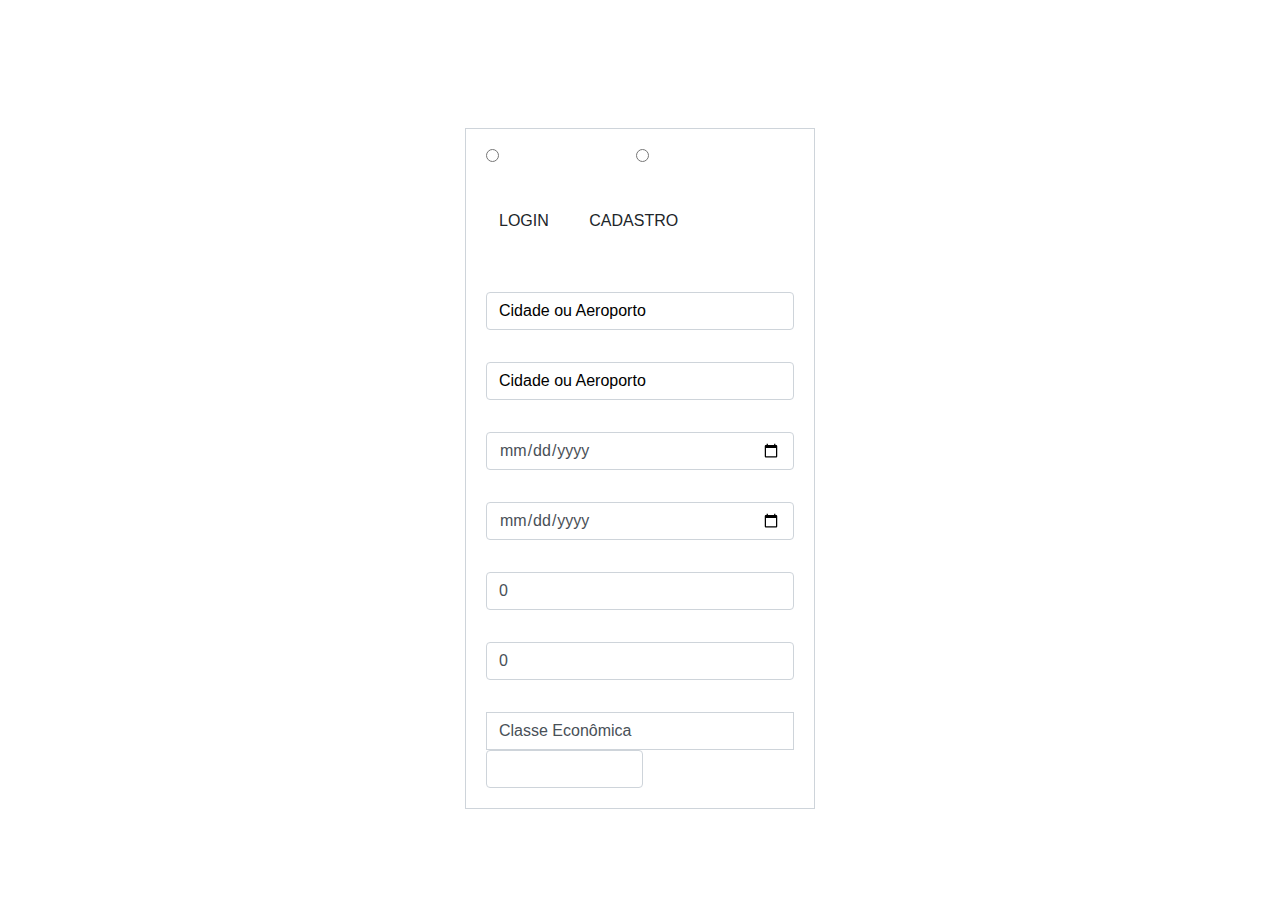
<file: index.html>
<!DOCTYPE html>
<html>
<head>
<title>Formulário de reserva de voo</title>
<link rel="stylesheet" href="style.css">
<link rel="stylesheet" href="https://stackpath.bootstrapcdn.com/bootstrap/4.3.1/css/bootstrap.min.css">
</head>
<body>
<div class="booking-form-box">
<div class="radio-btn">
 <input type="radio" class="btn" name="check"><span>Viagem de Ida e Volta</span>
 <input type="radio" class="btn" name="check"><span>Viagem só de Ida</span>
 <a href="login.html">
 <button type="button" class="btn btn-blue">login</button>
 <a href="cadastrodousuario.html">
 <button type="button" class="btn btn-blue">cadastro</button>
</div>

<div class="booking-form">
 <label>Saída de</label>
     <input type="text" class="form-control" placeholder="Cidade ou Aeroporto">
 <label>Chegada em</label>
     <input type="text" class="form-control" placeholder="Cidade ou Aeroporto">

<div class="input-grp">
        <label>Ida</label>
            <input type="date" class="form-control select-date">
</div>

<div class="input-grp">
        <label>Volta</label>
            <input type="date" class="form-control select-date">
</div>

<div class="input-grp">
        <label>Adultos</label>
            <input type="number" class="form-control" value="0">
</div>

<div class="input-grp">
        <label>Crianças</label>
            <input type="number" class="form-control" value="0">
</div>

<div class="input-grp">
        <label>Classe de Voo</label>
          <select class="custom-select">
            <option value="1">Classe Econômica</option>
            <option value="2">Classe Exuctive</option>
          </select>   
    </div>

    <div class="input-grp">
     <button type="button" class="btn btn-primary flight">Mostrar Voos</button>
     
</body>
</body>
</html>
</file>
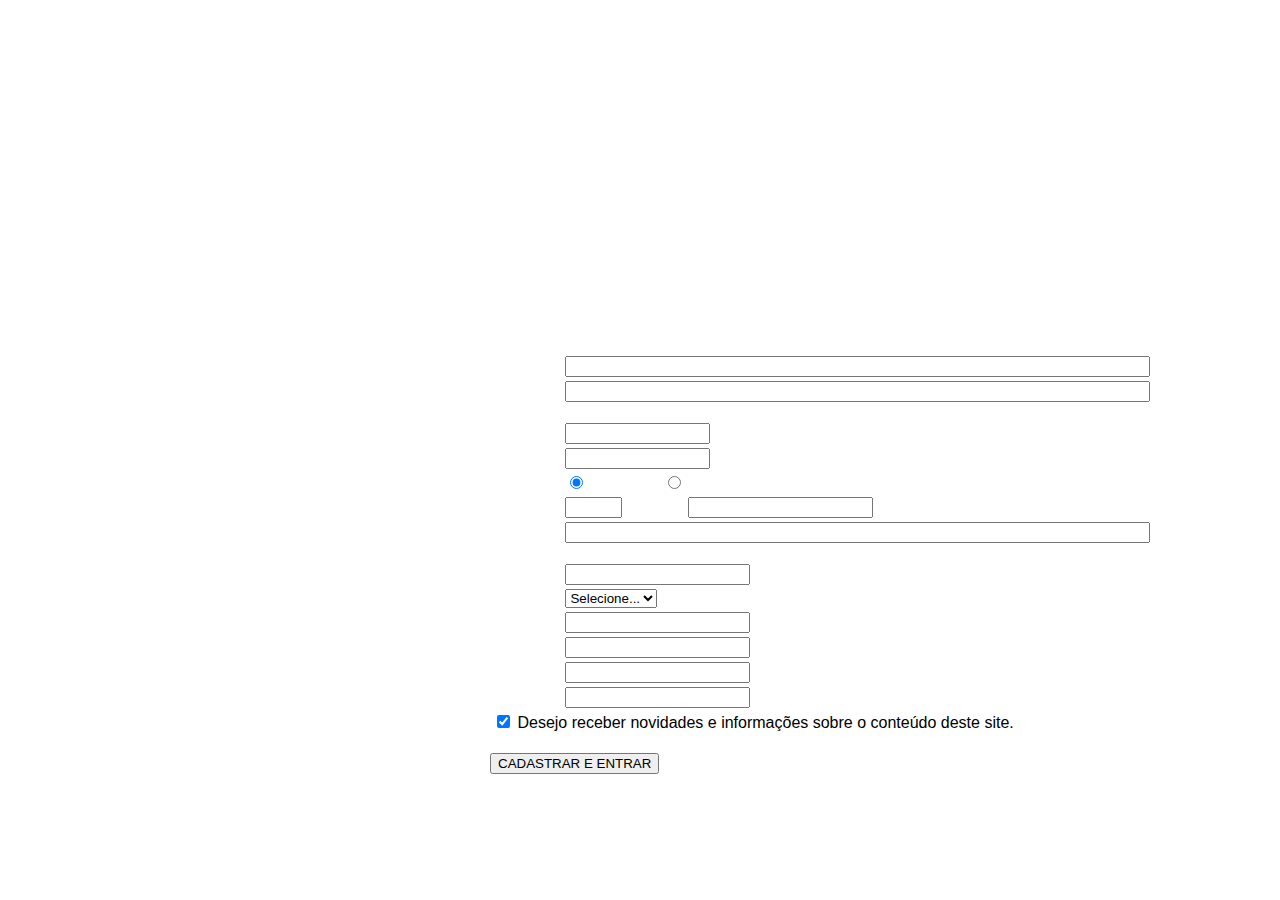
<file: cadastrodousuario.html>
<html>
<head>
<meta charset="UTF-8" />
<title>CADASTRO DE CLIENTES COM BANCO DE DADOS E PHP</title>
<link rel="stylesheet" type="text/css" href="cadastrodousuario.css">
<style type="text/css">
<!--
.style1 {
color: #fff;
font-size: x-small;
}
.style3 {color: #fff; font-size: 15px }
</style>
<script type="text/javascript">
function validaCampo()
{
if(document.cadastro.nome.value=="")
{
alert("O Campo nome é obrigatório!");
return false;
}
else
if(document.cadastro.email.value=="")
{
alert("O Campo email é obrigatório!");
return false;
}
else
if(document.cadastro.cpf.value=="")
{
alert("O Campo cpf é obrigatório!");
return false;
}
else
if(document.cadastro.rg.value=="")
{
alert("O Campo rg é obrigatório!");
return false;
}
else
if(document.cadastro.endereco.value=="")
{
alert("O Campo endereço é obrigatório!");
return false;
}
else
if(document.cadastro.cidade.value=="")
{
alert("O Campo Cidade é obrigatório!");
return false;
}
else
if(document.cadastro.estado.value=="")
{
alert("O Campo Estado é obrigatório!");
return false;
}
else
if(document.cadastro.bairro.value=="")
{
alert("O Campo Bairro é obrigatório!");
return false;
}
else
if(document.cadastro.pais.value=="")
{
alert("O Campo país é obrigatório!");
return false;
}
else
if(document.cadastro.login.value=="")
{
alert("O Campo Login é obrigatório!");
return false;
}
else
if(document.cadastro.senha.value=="")
{
alert("Digite uma senha!");
return false;
}
else
return true;
}
<!-- Fim do JavaScript que validará os campos obrigatórios! -->
</script>
</head>

<body>
<div class="loginbox">
	<h1>CADASTRO</h1>
<form id="cadastro" name="cadastro" method="post" action="cadastro.php" onsubmit="return validaCampo(); return false;">
 <table width="625" border="0">
 <tr>
 <td width="80"><color class="style3">Name:</color></td> 
 <td width="546"><input name="nome" type="text" id="nome" size="70" maxlength="60"/>
 <span class="style3"></span></td>
 </tr>
 <tr>
 <td><color class="style3">Email:</color></td>
 <td><input name="email" type="text" id="email" size="70" maxlength="60" />
 <span class="style3">*</span></td>
 </tr>
 <tr>
 <td><color class="style3">CPF:</color></td>
 <td><input name="cpf" type="text" id="cpf" size="15" maxlength="35" onkeypress="formatar('###.###.###-##', this)" />
 <span class="style3"></span> </td>
 <tr>
 <td><color class="style3">RG:</color></td>
 <td><input name="rg" type="text" id="rg" size="15" maxlength="35" onkeypress="formatar('#.###.###', this)" />
 <span class="style3">*</span> </td>
 </tr>
 <tr>
 <td><color class="style3">Sexo:</color></td>
 <td><input name="sexo" type="radio" value="Masculino" checked="checked" /><color class="style3"> Masculino</color>
 <input name="sexo" type="radio" value="Feminino" /><color class="style3">Feminino</color><span class="style3">*</span> </td>
 </tr>
 <tr>
 <td><color class="style3">DDD:</color></td>
 <td><input name="ddd" type="text" id="ddd" size="4" maxlength="2" /><color class="style3">Telefone:</color>
 <input name="telefone" type="text" id="telefone" />
 <span class="style3">Apenas números</span> </td>
 </tr>
 <tr>
 <td><color class="style3">Endereço:</color></td>
 <td><input name="endereco" type="text" id="endereco" size="70" maxlength="70" />
 <span class="style3">*</span></td>
 </tr>
 <tr>
 <td><color class="style3">Cidade:</color></td>
 <td><input name="cidade" type="text" id="cidade" maxlength="20" />
 <span class="style3">*</span></td>
 </tr>
 <tr>
 <td><color class="style3">Estado:</color></td>
 <td><select name="estado" id="estado">
 <option>Selecione...</option>
 <option value="AC">AC</option>
 <option value="AL">AL</option>
 <option value="AP">AP</option>
 <option value="AM">AM</option>
 <option value="BA">BA</option>
 <option value="CE">CE</option>
 <option value="ES">ES</option>
 <option value="DF">DF</option>
 <option value="MA">MA</option>
 <option value="MT">MT</option>
 <option value="MS">MS</option>
 <option value="MG">MG</option>
 <option value="PA">PA</option>
 <option value="PB">PB</option>
 <option value="PR">PR</option>
 <option value="PE">PE</option>
 <option value="PI">PI</option>
 <option value="RJ">RJ</option>
 <option value="RN">RN</option>
 <option value="RS">RS</option>
 <option value="RO">RO</option>
 <option value="RR">RR</option>
 <option value="SC">SC</option>
 <option value="SP">SP</option>
 <option value="SE">SE</option>
 <option value="TO">TO</option>
 </select>
 <span class="style3">* </span></td>
 </tr>
 <tr>
 <td><color class="style3">Bairro:</color></td>
 <td><input name="bairro" type="text" id="bairro" maxlength="20" />
 <span class="style3">*</span></td>
 </tr>
 <tr>
 <td><color class="style3">País:</color></td>
 <td><input name="pais" type="text" id="pais" maxlength="20" />
 <span class="style3">*</span></td>
 </tr>
 <tr>
 <td><color class="style3">Login:</color></td>
 <td><input name="login" type="text" id="login" maxlength="12" />
 <span class="style3">*</span></td>
 </tr>
 <tr>
 <td><color class="style3">Senha:</color></td>
 <td><input name="senha" type="password" id="senha" maxlength="12" />
 <span class="style1">*</span></td>
 </tr>
 <tr>
 <td colspan="2"><input name="news" type="checkbox" id="news" value="ATIVO" checked="checked" />
Desejo receber novidades e informações sobre o conteúdo deste site. </td>
 </tr>
 <tr>
 

 <span class="style3">* Campos com * são obrigatórios! </span></p>
 <p> </p></td>
 </tr>
 </table>
</form>
<a href="index.html">
<button>CADASTRAR E ENTRAR</button>
</body>
</html>
</file>
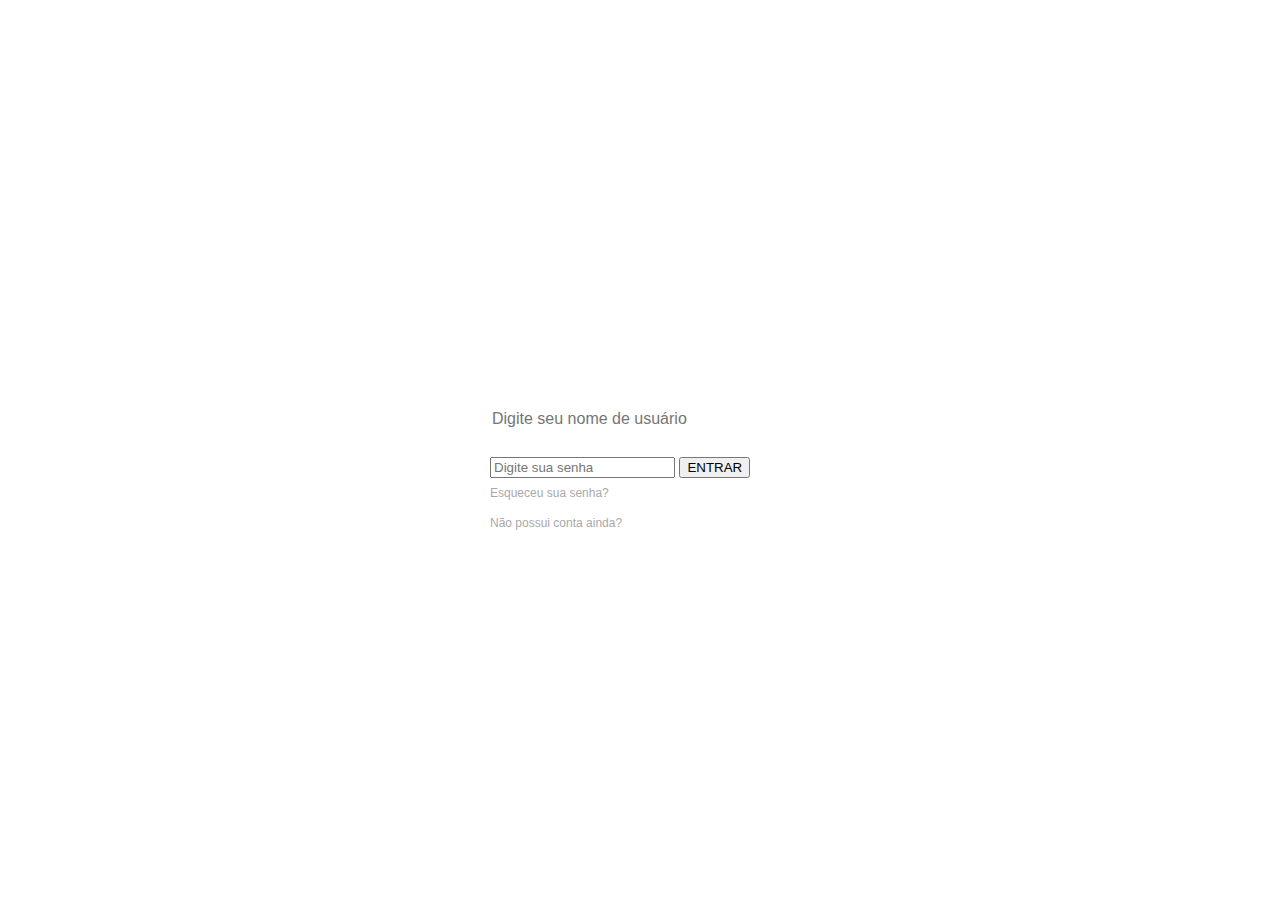
<file: login.html>
<html>
<head>
  <meta charset="utf-8">
<title>Login</title>
   <link rel="stylesheet" type="text/css" href="login.css">
<body>
 <div class="loginbox">
     <h1>Entrar</h1>
     <form>
      <p>Usuário</p>
      <input type="text" name="" placeholder="Digite seu nome de usuário">
      <p>Senha</p>
      <input type="password" name="" placeholder="Digite sua senha">
      <a href="Trabalho Ricardo/index">
        <button>ENTRAR</button>
       <br>
       <a href="#">Esqueceu sua senha?</a><br>
       <a href="#">Não possui conta ainda?</a>
     </form>
  </div>
</body>
</head>
</html>
</file>
<file: style.css>
body
{
background-image: url('https://images2.alphacoders.com/546/thumb-1920-546678.jpg');
     -webkit-background-clip: text;
     -webkit-text-fill-color: transparent
     background-size: cover;
     background-position: center;
}
.booking-form-box
{
     max-width: 350px;
     border: 1px solid #ced4da;
     margin: 10% auto 0;
}
.radio-btn 
 {
     margin: 0 20px;
}
.radio-btn .btn
{
     margin: 20px 10px 20px 0;
     box-shadow: none;
}
.radio-btn::after
{
    content: '';
    height: 15px;
    width: 15px;
    top: -2px;
    left: -1px
    background-color: #fff;
    position: relative
    display: inline-block;
    border: 3px solid #fff;
    visibility: visible;
    border-radius: 50%;
}
.radio-btn .btn:checked::after
{
    content: '';
    background-color: #fff;
    transition: 0.5s;
}
.radio-btn span
{
    color: #fff;
    margin-right: 5px;
    font-size: 12px;
}
.booking-form
{
   padding: 0 20px 20px;
}
.booking-form label
{
    margin-bottom: 5px
    margin-top: 10px
    font-size: 12px;
    color: #fff;
}
input::placeholder 
{
color: #000 !important;
}
.input-grp
{
     width: 50px
     display: inline-block;
}
.form-control
{
     font-size: 12px
     border-radius: 0;
     color: #000;
     background: transparent:important;
     box-shadow: none!important
}
.select-data::-webkit-inner-spin-button,
.selct-data::-webkit-outer-spin-button
{
      -webkit-appearance: none;
       margin: 0;
}
.select-date::-webkit-calender-picker-indicador
{
       background: transparent!important;
}
.custom-select
{
       color: #000
       font-size: 12px;
       border: 1px solid #ced4da!important;
       box-shadow: none!important;
       border-radius: 0!important;
       background: transparent!important;
}
.custom-select option
{
       color: #333;
}
.flight
{
       width:50%%;
       padding: 9px 0;
       font-size: 12px;
      border: 1px solid #ced4da!important;
      background: transparent!important;
      box-shadow: none!important
      border-radius: 0!important;
}
.flight:hover
{
      background: #fff!important;
      color: #fff!important;
      transition: 0.5s;
}
.btn
{
font-size: 14px;
text-transform: uppercase;
font-weight: ;
border:  none;
padding: 10px;
cursor: pointer;
}
.btn-blue:hover
{
background: #333f8f;
color: transparent;
box-shadow:0 5px 0 #333f8b;
    text-align: left;
}
.btn-blue:active
{
position:relative;
top: 5px;
box-shadow:none;
}
</file>
<file: cadastrodousuario.css>
body{
margin: 0;
padding: 0;
background: url('https://wallpapercave.com/wp/wp3594888.jpg');
background-size: cover;
background-position: center;
font-family: sans-serif;
}
.loginbox{
width: 300px;
height: 420px;
background: transparent;
color: #fff;
top: 50%;
left: 50%;
position: absolute;
transform: translate(-50%,-50%);
    box-sizing: border-box;
}
</file>
<file: login.css>
body{
margin: 0;
padding: 0;
background: url('https://wallpapercave.com/wp/wp3594888.jpg');
background-size: cover;
background-position: center;
font-family: sans-serif;
}
.loginbox{
width: 300px;
height: 420px;
background: transparent;
color: #fff;
top: 50%;
left: 50%;
position: absolute;
transform: translate(-50%,-50%);
    box-sizing: border-box;
}
h1{
margin: 50;
padding: 0 0 20px;
font-size: 22px;
text-align: center;
}
.loginbox p{
margin: 5;
padding: 0;
font-weight: bold;
}
.loginbox input[type="text"], input[type="senha"]
{
border: none;
border-bottom: 1px solid #fff
background: transparent;
outline: none;
height: 20px;
color: #fff;
font-size: 16px;
}
.loginbox input[type="submit"]
{
border: none;
outline: none;
height: 40px;
color: #fff;
font-size: 18px;
border-radius: 20px;
}
.loginbox input[type="submit"]:hover
{
cursor: pointer;
background: #333f8b;
color: #000;
}
.loginbox a{
text-decoration: none;
font-size: 12px; 
line-height: 30px;
color: darkgrey;
}
.loginbox a:hover
{
color: #ffc107;
}
</file>
